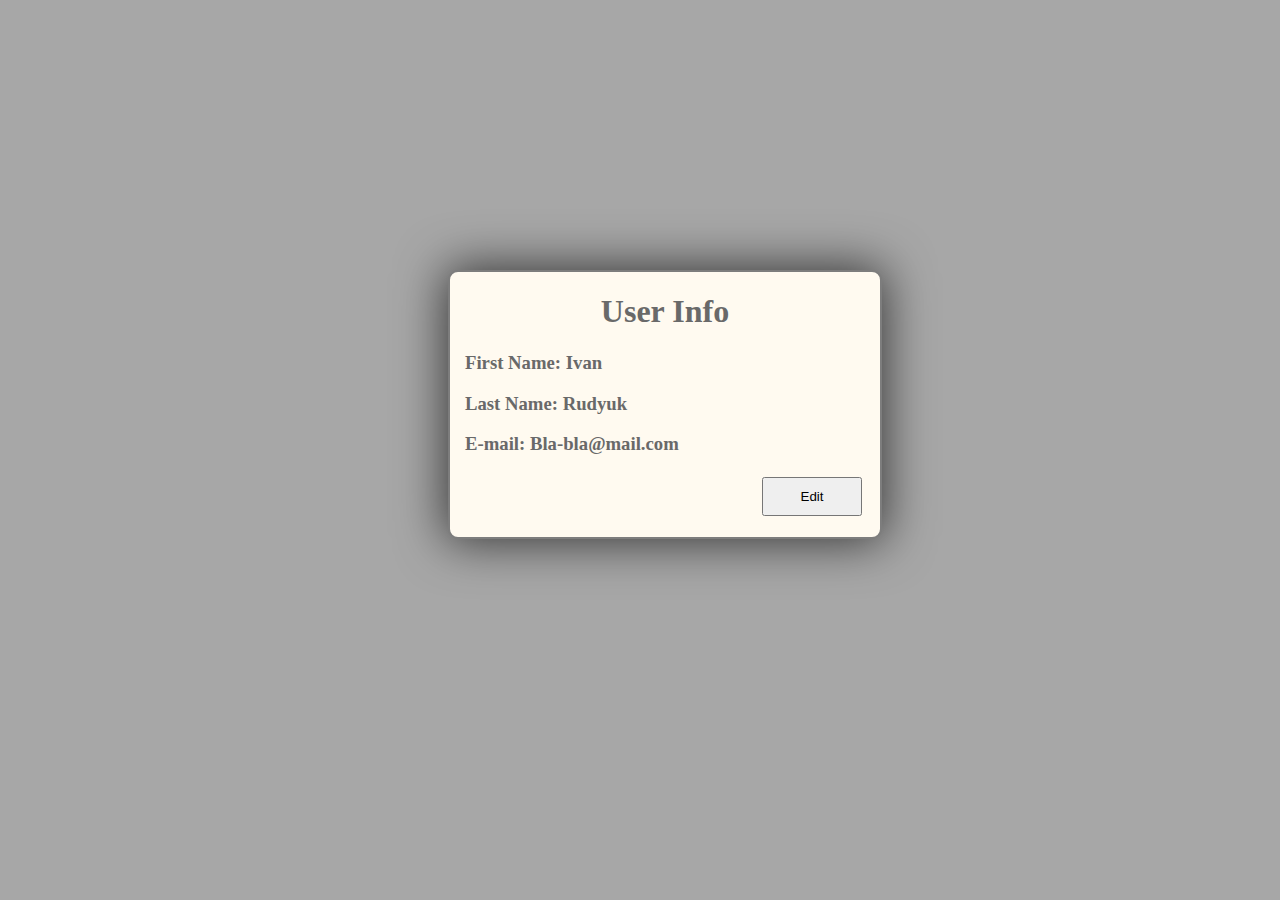
<file: workshop/workshop.html>
<!doctype html>
<html ng-app="app">
<head>
	<title>Workshop</title>
	<link rel="stylesheet" type="text/css" href="main.css">
</head>
<body ng-controller="userCtrl as ctrl">

	<div class="block userInfo" ng-show="ctrl.hideInfo">
		<h1>User Info</h1>
		<h3>First Name: <span ng-bind="ctrl.person.fname"></span> </h3>
		<h3>Last Name: <span ng-bind="ctrl.person.lname"></span> <h3>
		<h3>E-mail: <span ng-bind="ctrl.person.email"></span></h3>
		<button ng-click="ctrl.edit()">Edit</button>
	</div>

	<div class="block userInfoEdit" ng-show="ctrl.hideEdit">
		<h1>User Info</h1>
		<h3>First Name: <input type="text" ng-model="ctrl.fakePerson.fname"></input></h3>
		<h3>Last Name: <input type="text" ng-model="ctrl.fakePerson.lname"> </input> <h3>
		<h3>E-mail: <span ng-bind="ctrl.person.email"></span></h3>
		<button ng-click="ctrl.done()">Done</button>
		<button ng-click="ctrl.cancel()">Cancel</button>
	</div>

	<script type="text/javascript" src="angular.js"></script>
	<script type="text/javascript" src="app.js"></script>
</body>
</html>
</file>
<file: workshop/main.css>
body {
	background-color: #A7A7A7;
	color: dimgrey;
}

.block {
	width: 400px;
	height: 250px;
	position: absolute;
	left: 35%;
	top: 30%;
	border: 2px solid #7D7D7D;
	border-radius: 10px;
	background-color: floralwhite;
	padding: 15px;
	padding-top: 0px;
	-webkit-box-shadow: 0px 0px 49px 2px rgba(0,0,0,0.7);
	-moz-box-shadow: 0px 0px 49px 2px rgba(0,0,0,0.7);
	box-shadow: 0px 0px 49px 2px rgba(0,0,0,0.7);
}

.block h1 {
	text-align: center;
}

.block button {
	padding: 10px;
    width: 100px;
    float: right;
    margin: 3px;
}
</file>
